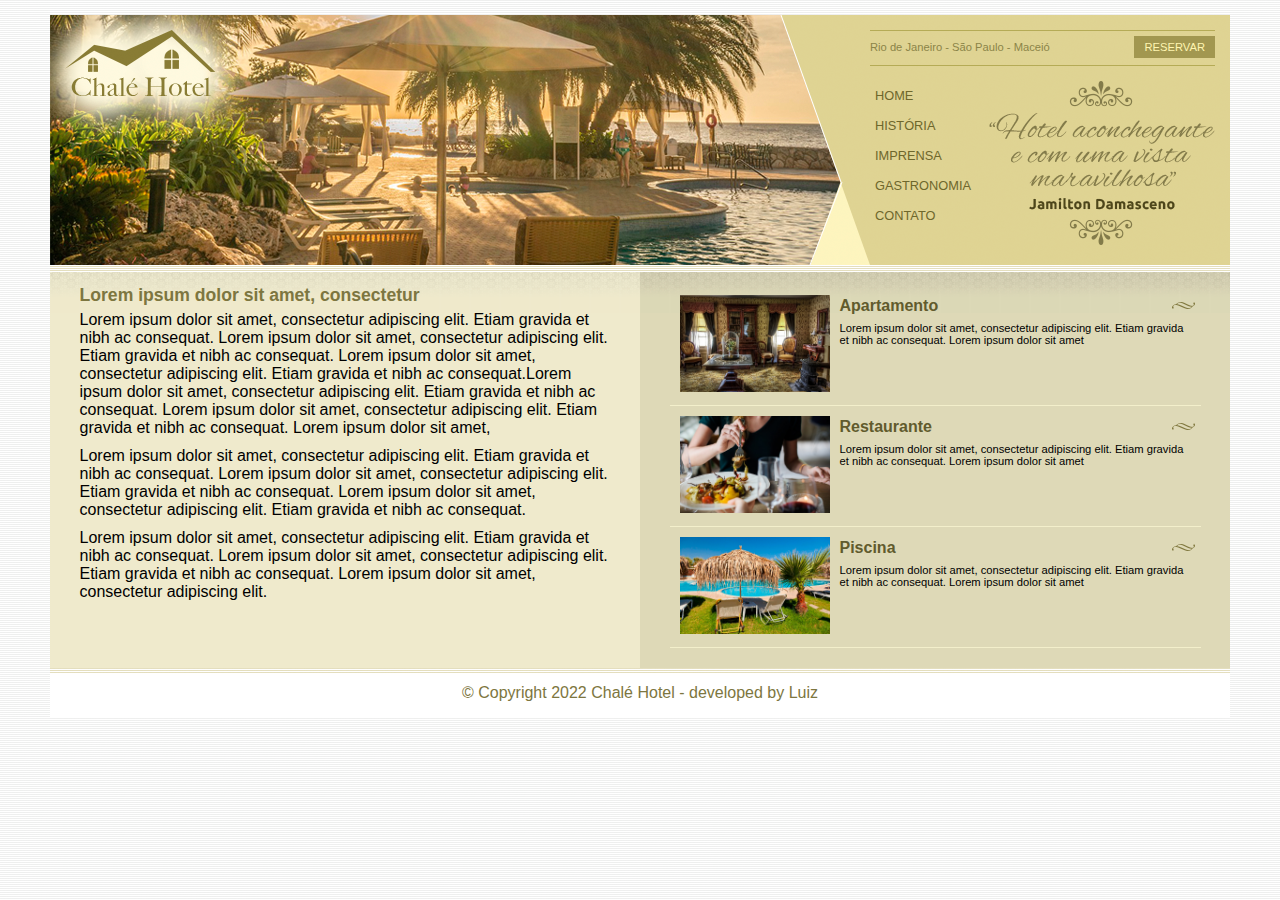
<file: index.html>
<!DOCTYPE html>
<html lang="pt-br">

<head>
    <meta charset="UTF-8">
    <meta http-equiv="X-UA-Compatible" content="IE=edge">
    <meta name="viewport" content="width=device-width, initial-scale=1.0">
    <link type="text/css" rel="stylesheet" href="css/estilo.css">
    <title>Chalé Hotel - Home</title>
</head>

<body>
    <!--INICIO CONTAINER-->
    <div id="container">
        <!--INICIO TOPO-->
        <div id="topo">
            <div id="area-logo">
                <h1 class="logo">
                    <a href="">Chalé Hotel</a>
                </h1>
            </div>

            <div id="area-menu">
                <div id="conteudo-menu">
                    <div id="menu-locais">
                        <span class="locais">
                            Rio de Janeiro - São Paulo - Maceió
                        </span>
                        <a class="reserva" href="">Reservar</a>
                        <div style="clear: both;"></div>
                    </div>

                    <div id="menu">
                        <ul id="navegacao">
                            <li>
                                <a href="">Home</a>
                            </li>
                            <li>
                                <a href="">História</a>
                            </li>
                            <li>
                                <a href="">Imprensa</a>
                            </li>
                            <li>
                                <a href="gastronomia.html">Gastronomia</a>
                            </li>
                            <li>
                                <a href="">Contato</a>
                            </li>
                        </ul>
                        <img class="depoimento" src="imagens/depoimento.png" title="depoimento">
                    </div>
                </div>
            </div>
        </div>
        <!--FIM /TOPO-->

        <!--INICIO CONTEUDO-->
        <div id="area-principal">
            <div class="conteudo">
                <h2>
                    Lorem ipsum dolor sit amet, consectetur
                </h2>
                <p>
                    Lorem ipsum dolor sit amet, consectetur adipiscing elit. Etiam gravida et nibh ac consequat. Lorem ipsum dolor sit amet, consectetur adipiscing elit. Etiam gravida et nibh ac consequat. Lorem ipsum dolor sit amet, consectetur adipiscing elit. Etiam gravida
                    et nibh ac consequat.Lorem ipsum dolor sit amet, consectetur adipiscing elit. Etiam gravida et nibh ac consequat. Lorem ipsum dolor sit amet, consectetur adipiscing elit. Etiam gravida et nibh ac consequat. Lorem ipsum dolor sit amet,
                </p>

                <p>
                    Lorem ipsum dolor sit amet, consectetur adipiscing elit. Etiam gravida et nibh ac consequat. Lorem ipsum dolor sit amet, consectetur adipiscing elit. Etiam gravida et nibh ac consequat. Lorem ipsum dolor sit amet, consectetur adipiscing elit. Etiam gravida
                    et nibh ac consequat.
                </p>
                <p>
                    Lorem ipsum dolor sit amet, consectetur adipiscing elit. Etiam gravida et nibh ac consequat. Lorem ipsum dolor sit amet, consectetur adipiscing elit. Etiam gravida et nibh ac consequat. Lorem ipsum dolor sit amet, consectetur adipiscing elit.
                </p>
            </div>
        </div>

        <div id="area-lateral">
            <div class="conteudo">
                <ul id="lista-lateral">
                    <li>
                        <a href="">
                            <img src="imagens/apartamento.jpg" alt="apt" width="150">
                            <h3>Apartamento</h3>
                            <p>Lorem ipsum dolor sit amet, consectetur adipiscing elit. Etiam gravida et nibh ac consequat. Lorem ipsum dolor sit amet</p>
                        </a>
                    </li>
                    <li>
                        <a href="">
                            <img src="imagens/restaurante.jpg" alt="restaurante" width="150">
                            <h3>Restaurante</h3>
                            <p>Lorem ipsum dolor sit amet, consectetur adipiscing elit. Etiam gravida et nibh ac consequat. Lorem ipsum dolor sit amet</p>
                        </a>
                    </li>
                    <li>
                        <a href="">
                            <img src="imagens/piscina.jpg" alt="piscina" width="150">
                            <h3>Piscina</h3>
                            <p>Lorem ipsum dolor sit amet, consectetur adipiscing elit. Etiam gravida et nibh ac consequat. Lorem ipsum dolor sit amet</p>
                        </a>
                    </li>
                </ul>
            </div>
        </div>
        <!--FIM /CONTEUDO-->

        <!--INICIO RODAPE-->
        <div id="rodape">
            <span>
                &copy; Copyright 2022 Chalé Hotel - developed by Luiz
            </span>
        </div>
        <!--FIM /RODAPE-->
    </div>
    <!--FIM /CONTAINER-->
</body>

</html>
</file>
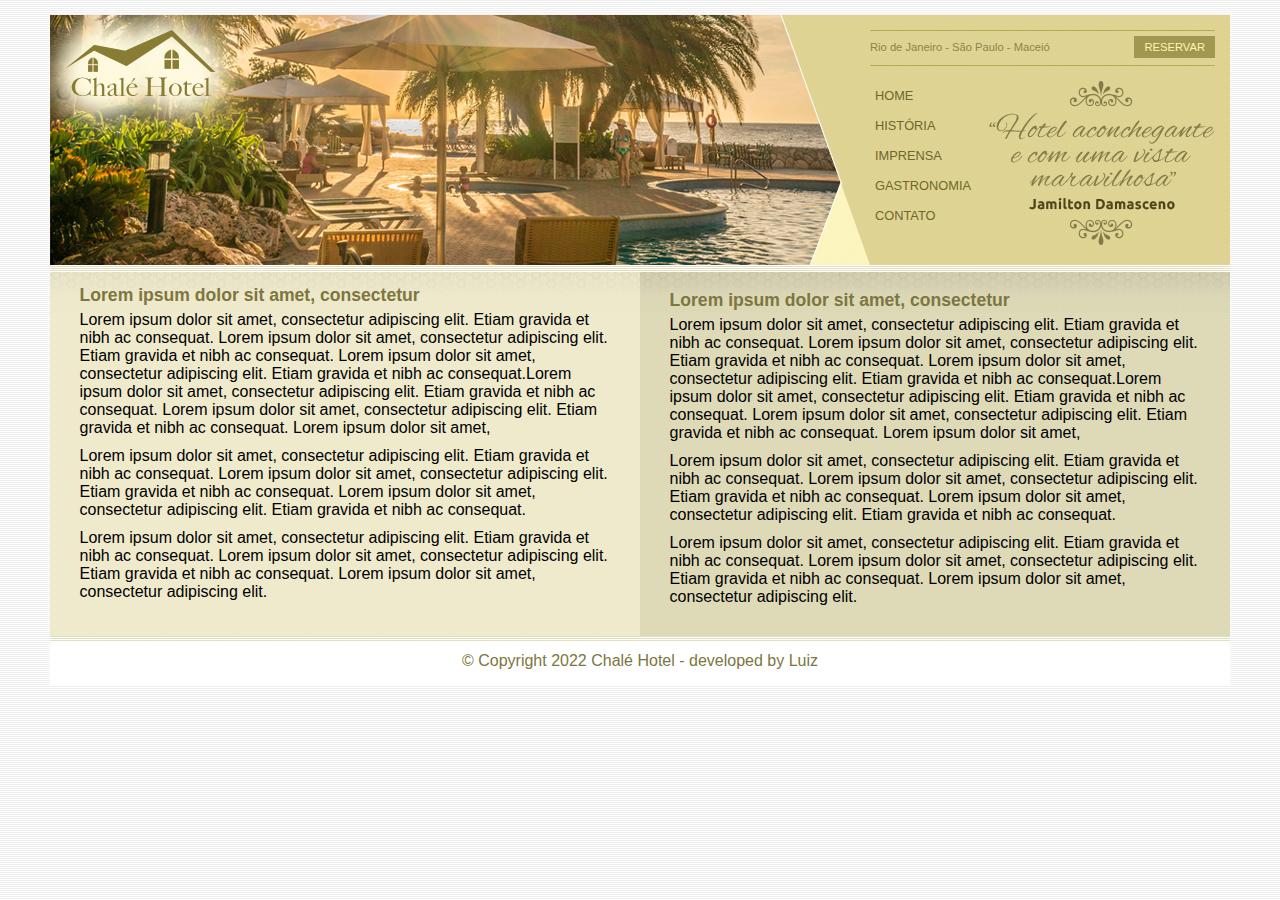
<file: contato.html>
<!DOCTYPE html>
<html lang="pt-br">

<head>
    <meta charset="UTF-8">
    <meta http-equiv="X-UA-Compatible" content="IE=edge">
    <meta name="viewport" content="width=device-width, initial-scale=1.0">
    <link type="text/css" rel="stylesheet" href="css/estilo.css">
    <title>Chalé Hotel - Contato</title>
</head>

<body>
    <!--INICIO CONTAINER-->
    <div id="container">
        <!--INICIO TOPO-->
        <div id="topo">
            <div id="area-logo">
                <h1 class="logo">
                    <a href="">Chalé Hotel</a>
                </h1>
            </div>

            <div id="area-menu">
                <div id="conteudo-menu">
                    <div id="menu-locais">
                        <span class="locais">
                            Rio de Janeiro - São Paulo - Maceió
                        </span>
                        <a class="reserva" href="">Reservar</a>
                        <div style="clear: both;"></div>
                    </div>

                    <div id="menu">
                        <ul id="navegacao">
                            <li>
                                <a href="index.html">Home</a>
                            </li>
                            <li>
                                <a href="historia.html">História</a>
                            </li>
                            <li>
                                <a href="">Imprensa</a>
                            </li>
                            <li>
                                <a href="gastronomia.html">Gastronomia</a>
                            </li>
                            <li>
                                <a href="contato.html">Contato</a>
                            </li>
                        </ul>
                        <img class="depoimento" src="imagens/depoimento.png" title="depoimento">
                    </div>
                </div>
            </div>
        </div>
        <!--FIM /TOPO-->

        <!--INICIO CONTEUDO-->
        <div id="area-principal">
            <div class="conteudo">
                <h2>
                    Lorem ipsum dolor sit amet, consectetur
                </h2>
                <p>
                    Lorem ipsum dolor sit amet, consectetur adipiscing elit. Etiam gravida et nibh ac consequat. Lorem ipsum dolor sit amet, consectetur adipiscing elit. Etiam gravida et nibh ac consequat. Lorem ipsum dolor sit amet, consectetur adipiscing elit. Etiam gravida
                    et nibh ac consequat.Lorem ipsum dolor sit amet, consectetur adipiscing elit. Etiam gravida et nibh ac consequat. Lorem ipsum dolor sit amet, consectetur adipiscing elit. Etiam gravida et nibh ac consequat. Lorem ipsum dolor sit amet,
                </p>

                <p>
                    Lorem ipsum dolor sit amet, consectetur adipiscing elit. Etiam gravida et nibh ac consequat. Lorem ipsum dolor sit amet, consectetur adipiscing elit. Etiam gravida et nibh ac consequat. Lorem ipsum dolor sit amet, consectetur adipiscing elit. Etiam gravida
                    et nibh ac consequat.
                </p>
                <p>
                    Lorem ipsum dolor sit amet, consectetur adipiscing elit. Etiam gravida et nibh ac consequat. Lorem ipsum dolor sit amet, consectetur adipiscing elit. Etiam gravida et nibh ac consequat. Lorem ipsum dolor sit amet, consectetur adipiscing elit.
                </p>
            </div>
        </div>

        <div id="area-lateral">
            <div class="conteudo">
                <h2>
                    Lorem ipsum dolor sit amet, consectetur
                </h2>
                <p>
                    Lorem ipsum dolor sit amet, consectetur adipiscing elit. Etiam gravida et nibh ac consequat. Lorem ipsum dolor sit amet, consectetur adipiscing elit. Etiam gravida et nibh ac consequat. Lorem ipsum dolor sit amet, consectetur adipiscing elit. Etiam gravida
                    et nibh ac consequat.Lorem ipsum dolor sit amet, consectetur adipiscing elit. Etiam gravida et nibh ac consequat. Lorem ipsum dolor sit amet, consectetur adipiscing elit. Etiam gravida et nibh ac consequat. Lorem ipsum dolor sit amet,
                </p>

                <p>
                    Lorem ipsum dolor sit amet, consectetur adipiscing elit. Etiam gravida et nibh ac consequat. Lorem ipsum dolor sit amet, consectetur adipiscing elit. Etiam gravida et nibh ac consequat. Lorem ipsum dolor sit amet, consectetur adipiscing elit. Etiam gravida
                    et nibh ac consequat.
                </p>
                <p>
                    Lorem ipsum dolor sit amet, consectetur adipiscing elit. Etiam gravida et nibh ac consequat. Lorem ipsum dolor sit amet, consectetur adipiscing elit. Etiam gravida et nibh ac consequat. Lorem ipsum dolor sit amet, consectetur adipiscing elit.
                </p>
            </div>
        </div>
        <!--FIM /CONTEUDO-->

        <!--INICIO RODAPE-->
        <div id="rodape">
            <span>
                &copy; Copyright 2022 Chalé Hotel - developed by Luiz
            </span>
        </div>
        <!--FIM /RODAPE-->
    </div>
    <!--FIM /CONTAINER-->
</body>

</html>
</file>
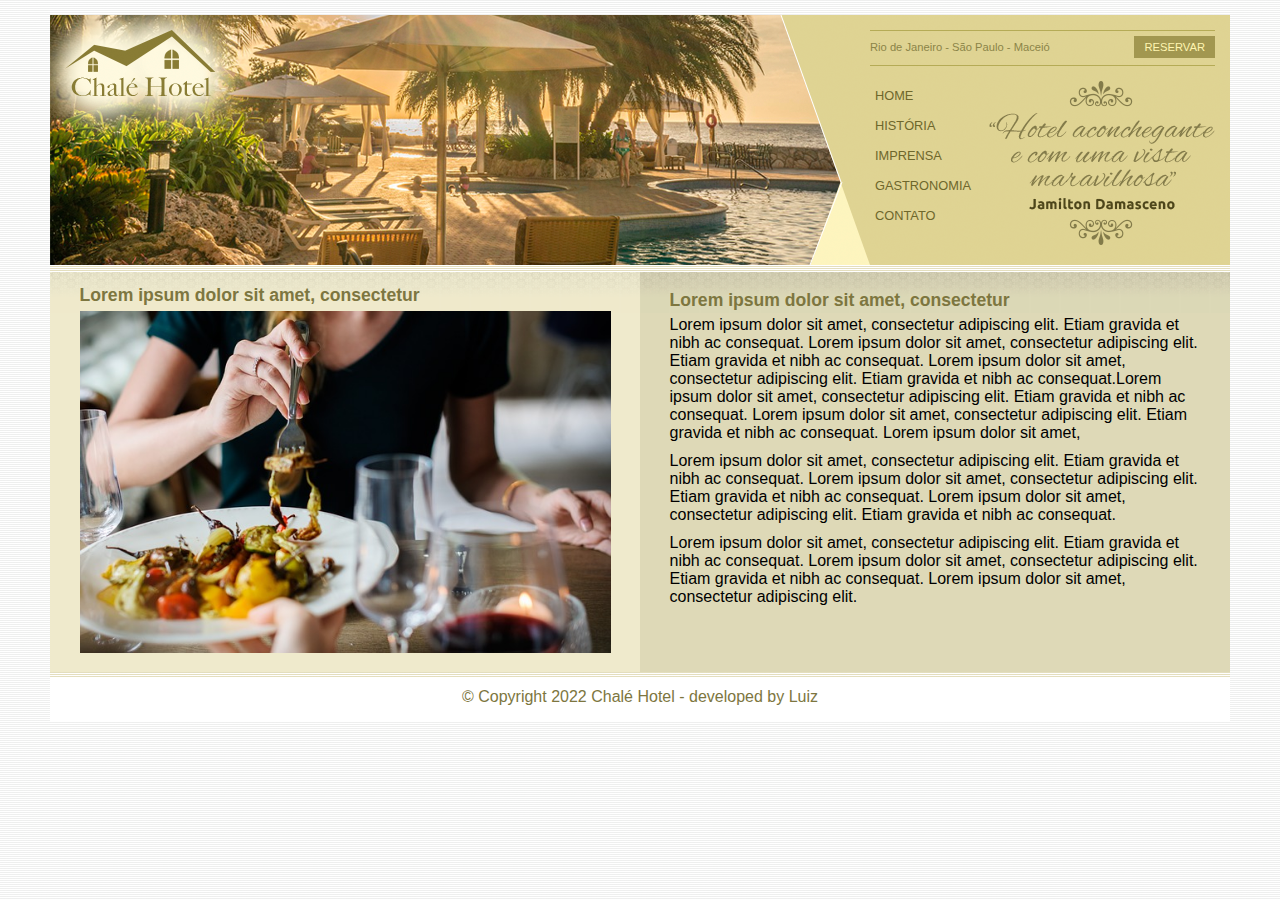
<file: gastronomia.html>
<!DOCTYPE html>
<html lang="pt-br">

<head>
    <meta charset="UTF-8">
    <meta http-equiv="X-UA-Compatible" content="IE=edge">
    <meta name="viewport" content="width=device-width, initial-scale=1.0">
    <link type="text/css" rel="stylesheet" href="css/estilo.css">
    <title>Chalé Hotel - Gastronomia</title>
</head>

<body>
    <!--INICIO CONTAINER-->
    <div id="container">
        <!--INICIO TOPO-->
        <div id="topo">
            <div id="area-logo">
                <h1 class="logo">
                    <a href="">Chalé Hotel</a>
                </h1>
            </div>

            <div id="area-menu">
                <div id="conteudo-menu">
                    <div id="menu-locais">
                        <span class="locais">
                            Rio de Janeiro - São Paulo - Maceió
                        </span>
                        <a class="reserva" href="">Reservar</a>
                        <div style="clear: both;"></div>
                    </div>

                    <div id="menu">
                        <ul id="navegacao">
                            <li>
                                <a href="index.html">Home</a>
                            </li>
                            <li>
                                <a href="">História</a>
                            </li>
                            <li>
                                <a href="">Imprensa</a>
                            </li>
                            <li>
                                <a href="">Gastronomia</a>
                            </li>
                            <li>
                                <a href="">Contato</a>
                            </li>
                        </ul>
                        <img class="depoimento" src="imagens/depoimento.png" title="depoimento">
                    </div>
                </div>
            </div>
        </div>
        <!--FIM /TOPO-->

        <!--INICIO CONTEUDO-->
        <div id="area-principal">
            <div class="conteudo">
                <div id="conteudo-gastronomia">
                    <h2>
                        Lorem ipsum dolor sit amet, consectetur
                    </h2>
                    <img src="imagens/restaurante.jpg" alt="restaurante">
                </div>
            </div>
        </div>

        <div id="area-lateral">
            <div class="conteudo">
                <h2>
                    Lorem ipsum dolor sit amet, consectetur
                </h2>
                <p>
                    Lorem ipsum dolor sit amet, consectetur adipiscing elit. Etiam gravida et nibh ac consequat. Lorem ipsum dolor sit amet, consectetur adipiscing elit. Etiam gravida et nibh ac consequat. Lorem ipsum dolor sit amet, consectetur adipiscing elit. Etiam gravida
                    et nibh ac consequat.Lorem ipsum dolor sit amet, consectetur adipiscing elit. Etiam gravida et nibh ac consequat. Lorem ipsum dolor sit amet, consectetur adipiscing elit. Etiam gravida et nibh ac consequat. Lorem ipsum dolor sit amet,
                </p>

                <p>
                    Lorem ipsum dolor sit amet, consectetur adipiscing elit. Etiam gravida et nibh ac consequat. Lorem ipsum dolor sit amet, consectetur adipiscing elit. Etiam gravida et nibh ac consequat. Lorem ipsum dolor sit amet, consectetur adipiscing elit. Etiam gravida
                    et nibh ac consequat.
                </p>
                <p>
                    Lorem ipsum dolor sit amet, consectetur adipiscing elit. Etiam gravida et nibh ac consequat. Lorem ipsum dolor sit amet, consectetur adipiscing elit. Etiam gravida et nibh ac consequat. Lorem ipsum dolor sit amet, consectetur adipiscing elit.
                </p>
            </div>
        </div>
        <!--FIM /CONTEUDO-->

        <!--INICIO RODAPE-->
        <div id="rodape">
            <span>
                &copy; Copyright 2022 Chalé Hotel - developed by Luiz
            </span>
        </div>
        <!--FIM /RODAPE-->
    </div>
    <!--FIM /CONTAINER-->
</body>

</html>
</file>
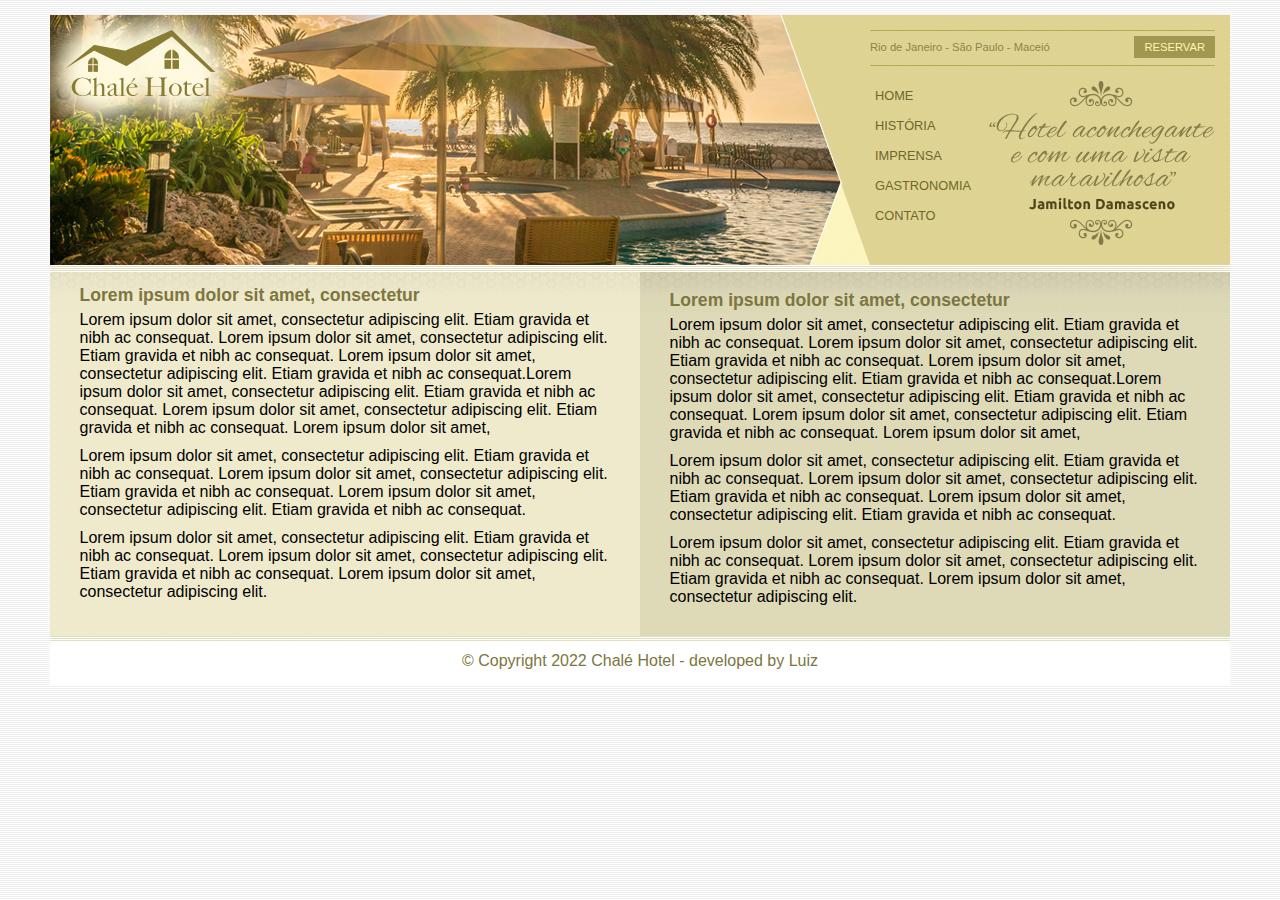
<file: historia.html>
<!DOCTYPE html>
<html lang="pt-br">

<head>
    <meta charset="UTF-8">
    <meta http-equiv="X-UA-Compatible" content="IE=edge">
    <meta name="viewport" content="width=device-width, initial-scale=1.0">
    <link type="text/css" rel="stylesheet" href="css/estilo.css">
    <title>Chalé Hotel - História</title>
</head>

<body>
    <!--INICIO CONTAINER-->
    <div id="container">
        <!--INICIO TOPO-->
        <div id="topo">
            <div id="area-logo">
                <h1 class="logo">
                    <a href="">Chalé Hotel</a>
                </h1>
            </div>

            <div id="area-menu">
                <div id="conteudo-menu">
                    <div id="menu-locais">
                        <span class="locais">
                            Rio de Janeiro - São Paulo - Maceió
                        </span>
                        <a class="reserva" href="">Reservar</a>
                        <div style="clear: both;"></div>
                    </div>

                    <div id="menu">
                        <ul id="navegacao">
                            <li>
                                <a href="index.html">Home</a>
                            </li>
                            <li>
                                <a href="historia.html">História</a>
                            </li>
                            <li>
                                <a href="">Imprensa</a>
                            </li>
                            <li>
                                <a href="gastronomia.html">Gastronomia</a>
                            </li>
                            <li>
                                <a href="contato.html">Contato</a>
                            </li>
                        </ul>
                        <img class="depoimento" src="imagens/depoimento.png" title="depoimento">
                    </div>
                </div>
            </div>
        </div>
        <!--FIM /TOPO-->

        <!--INICIO CONTEUDO-->
        <div id="area-principal">
            <div class="conteudo">
                <h2>
                    Lorem ipsum dolor sit amet, consectetur
                </h2>
                <p>
                    Lorem ipsum dolor sit amet, consectetur adipiscing elit. Etiam gravida et nibh ac consequat. Lorem ipsum dolor sit amet, consectetur adipiscing elit. Etiam gravida et nibh ac consequat. Lorem ipsum dolor sit amet, consectetur adipiscing elit. Etiam gravida
                    et nibh ac consequat.Lorem ipsum dolor sit amet, consectetur adipiscing elit. Etiam gravida et nibh ac consequat. Lorem ipsum dolor sit amet, consectetur adipiscing elit. Etiam gravida et nibh ac consequat. Lorem ipsum dolor sit amet,
                </p>

                <p>
                    Lorem ipsum dolor sit amet, consectetur adipiscing elit. Etiam gravida et nibh ac consequat. Lorem ipsum dolor sit amet, consectetur adipiscing elit. Etiam gravida et nibh ac consequat. Lorem ipsum dolor sit amet, consectetur adipiscing elit. Etiam gravida
                    et nibh ac consequat.
                </p>
                <p>
                    Lorem ipsum dolor sit amet, consectetur adipiscing elit. Etiam gravida et nibh ac consequat. Lorem ipsum dolor sit amet, consectetur adipiscing elit. Etiam gravida et nibh ac consequat. Lorem ipsum dolor sit amet, consectetur adipiscing elit.
                </p>
            </div>
        </div>

        <div id="area-lateral">
            <div class="conteudo">
                <h2>
                    Lorem ipsum dolor sit amet, consectetur
                </h2>
                <p>
                    Lorem ipsum dolor sit amet, consectetur adipiscing elit. Etiam gravida et nibh ac consequat. Lorem ipsum dolor sit amet, consectetur adipiscing elit. Etiam gravida et nibh ac consequat. Lorem ipsum dolor sit amet, consectetur adipiscing elit. Etiam gravida
                    et nibh ac consequat.Lorem ipsum dolor sit amet, consectetur adipiscing elit. Etiam gravida et nibh ac consequat. Lorem ipsum dolor sit amet, consectetur adipiscing elit. Etiam gravida et nibh ac consequat. Lorem ipsum dolor sit amet,
                </p>

                <p>
                    Lorem ipsum dolor sit amet, consectetur adipiscing elit. Etiam gravida et nibh ac consequat. Lorem ipsum dolor sit amet, consectetur adipiscing elit. Etiam gravida et nibh ac consequat. Lorem ipsum dolor sit amet, consectetur adipiscing elit. Etiam gravida
                    et nibh ac consequat.
                </p>
                <p>
                    Lorem ipsum dolor sit amet, consectetur adipiscing elit. Etiam gravida et nibh ac consequat. Lorem ipsum dolor sit amet, consectetur adipiscing elit. Etiam gravida et nibh ac consequat. Lorem ipsum dolor sit amet, consectetur adipiscing elit.
                </p>
            </div>
        </div>
        <!--FIM /CONTEUDO-->

        <!--INICIO RODAPE-->
        <div id="rodape">
            <span>
                &copy; Copyright 2022 Chalé Hotel - developed by Luiz
            </span>
        </div>
        <!--FIM /RODAPE-->
    </div>
    <!--FIM /CONTAINER-->
</body>

</html>
</file>
<file: css/estilo.css>
/*Estrutura do site*/

* {
    margin: 0;
    padding: 0;
}

body {
    font-family: Helvetica, "Trebuchet MS", sans-serif;
    background: #fff url(../imagens/bg.png);
    margin: 15px;
}


/*Formtando exibicção padrão da página*/

#container {
    background: #ede9cc url(../imagens/bg-container.png) top center repeat-y;
    margin: 0 auto;
    min-width: 740px;
    max-width: 1180px;
    height: 100%;
}


/*Formtando exibicção topo da página*/

#topo {
    position: relative;
    background: #dbcd87;
    height: 15.4em;
    min-height: 250px;
}

#area-logo {
    position: absolute;
    background: url(../imagens/topo-imagem-principal.png)no-repeat;
    width: 100%;
    height: 250px;
    top: 0;
    left: 0;
    z-index: 1;
}

.logo a {
    position: absolute;
    top: 15px;
    left: 15px;
    z-index: 3;
    background: url(../imagens/logo.png) no-repeat;
    width: 151px;
    height: 66px;
    text-indent: -9000px;
}

#area-menu {
    position: absolute;
    top: 0;
    right: 0;
    background: url(../imagens/topo-imagem-lateral.png)no-repeat;
    width: 450px;
    height: 250px;
    z-index: 2;
}

#conteudo-menu {
    margin-left: 90px;
    margin-right: 15px;
    padding-top: 15px;
}

#menu-locais {
    border-bottom: 1px solid #b5ab56;
    border-top: 1px solid #b5ab56;
    padding-top: 5px;
    padding-bottom: 5px;
    font-size: 0.7em;
    color: #8b8448;
}

#menu-locais .locais {
    float: left;
    line-height: 2.1em;
}

a {
    text-decoration: none;
}

a.reserva {
    text-transform: uppercase;
    background: #a29750;
    color: #fff5b0;
    padding: 5px 10px;
    float: right;
}


/*barra de navegação vertical*/

#menu {
    margin-top: 15px;
}

ul {
    list-style: none;
}

ul#navegacao {
    float: left;
}

ul#navegacao a {
    text-transform: uppercase;
    font-size: 0.8em;
    padding: 5px;
    color: #6e672c;
    line-height: 30px;
}

ul#navegacao a:hover {
    background: #fdf6be;
}

.depoimento {
    width: 226px;
    height: 164px;
    float: right;
}


/*area do conteudo*/

#area-principal {
    float: left;
    width: 50%;
    background: url(../imagens/bg-area-principal.png) top left repeat-x;
    padding: 15px 0px;
}

#area-lateral {
    float: right;
    width: 50%;
    background: url(../imagens/bg-area-lateral.png) top left repeat-x;
    padding: 20px 0px;
}

.conteudo {
    margin: 0 auto;
    width: 90%;
}

#conteudo-gastronomia img {
    width: 100%;
}

#rodape {
    border: sol;
    clear: both;
    padding: 16px;
    background: #fff url(../imagens/bg-rodape.png) repeat-x top;
    color: #7d7640;
    text-align: center;
}


/*Formatacao Lista Lateral*/

#lista-lateral li {
    height: 75px;
    padding: 5px;
    border-bottom: 1px solid #ede9cc;
}

#lista-lateral a img {
    float: left;
    padding: 5px;
}

#lista-lateral a {
    text-decoration: none;
}

#lista-lateral a h3 {
    font-size: 0.9em;
    color: #7d7640;
}


/*formatações de texto*/

h2 {
    color: #7d7640;
    font-size: 1.1em;
    padding: 5px 0px;
}

p {
    font-size: 1em;
    margin-bottom: 10px;
}


/*Estrutura do site*/

* {
    margin: 0;
    padding: 0;
}

body {
    font-family: Helvetica, "Trebuchet MS", sans-serif;
    background: #fff url(../imagens/bg.png);
    margin: 15px;
}


/*Formtando exibicção padrão da página*/

#container {
    background: #ede9cc url(../imagens/bg-container.png) top center repeat-y;
    margin: 0 auto;
    min-width: 740px;
    max-width: 1180px;
}


/*Formtando exibicção topo da página*/

#topo {
    position: relative;
    background: #dbcd87;
    height: 15.4em;
    min-height: 250px;
}

#area-logo {
    position: absolute;
    background: url(../imagens/topo-imagem-principal.png)no-repeat;
    width: 100%;
    height: 250px;
    top: 0;
    left: 0;
    z-index: 1;
}

.logo a {
    position: absolute;
    top: 15px;
    left: 15px;
    z-index: 3;
    background: url(../imagens/logo.png) no-repeat;
    width: 151px;
    height: 66px;
    text-indent: -9000px;
}

#area-menu {
    position: absolute;
    top: 0;
    right: 0;
    background: url(../imagens/topo-imagem-lateral.png)no-repeat;
    width: 450px;
    height: 250px;
    z-index: 2;
}

#conteudo-menu {
    margin-left: 90px;
    margin-right: 15px;
    padding-top: 15px;
}

#menu-locais {
    border-bottom: 1px solid #b5ab56;
    border-top: 1px solid #b5ab56;
    padding-top: 5px;
    padding-bottom: 5px;
    font-size: 0.7em;
    color: #8b8448;
}

#menu-locais .locais {
    float: left;
    line-height: 2.1em;
}

a {
    text-decoration: none;
}

a.reserva {
    text-transform: uppercase;
    background: #a29750;
    color: #fff5b0;
    padding: 5px 10px;
    float: right;
}


/*barra de navegação vertical*/

#menu {
    margin-top: 15px;
}

ul {
    list-style: none;
}

ul#navegacao {
    float: left;
}

ul#navegacao a {
    text-transform: uppercase;
    font-size: 0.8em;
    padding: 5px;
    color: #6e672c;
    line-height: 30px;
}

ul#navegacao a:hover {
    background: #fdf6be;
}

.depoimento {
    width: 226px;
    height: 164px;
    float: right;
}


/*area do conteudo*/

#area-principal {
    float: left;
    width: 50%;
    background: url(../imagens/bg-area-principal.png) top left repeat-x;
    padding: 15px 0px;
}

#area-lateral {
    float: right;
    width: 50%;
    background: url(../imagens/bg-area-lateral.png) top left repeat-x;
    padding: 20px 0px;
}

.conteudo {
    margin: 0 auto;
    width: 90%;
}

#rodape {
    clear: both;
    padding: 16px;
    background: #fff url(../imagens/bg-rodape.png) repeat-x top;
    color: #7d7640;
    text-align: center;
}


/*Formatacao Lista Lateral*/

#lista-lateral li {
    height: 110px;
    padding: 5px;
    border-bottom: 1px solid #f3efcb;
}

#lista-lateral li a img {
    float: left;
    margin-right: 5px;
}

#lista-lateral li a h3 {
    padding: 7px 0;
    font-size: 1em;
    color: #615b2d;
    background: url(../imagens/ornamento.png) center right no-repeat;
}

#lista-lateral li a p {
    font-size: 0.7em;
    color: #000;
}

#lista-lateral li:hover {
    background-color: #f6f3d6;
    cursor: pointer;
}


/*formatações de texto*/

h2 {
    color: #7d7640;
    font-size: 1.1em;
    padding: 5px 0px;
}

p {
    font-size: 1em;
    margin-bottom: 10px;
}
</file>
